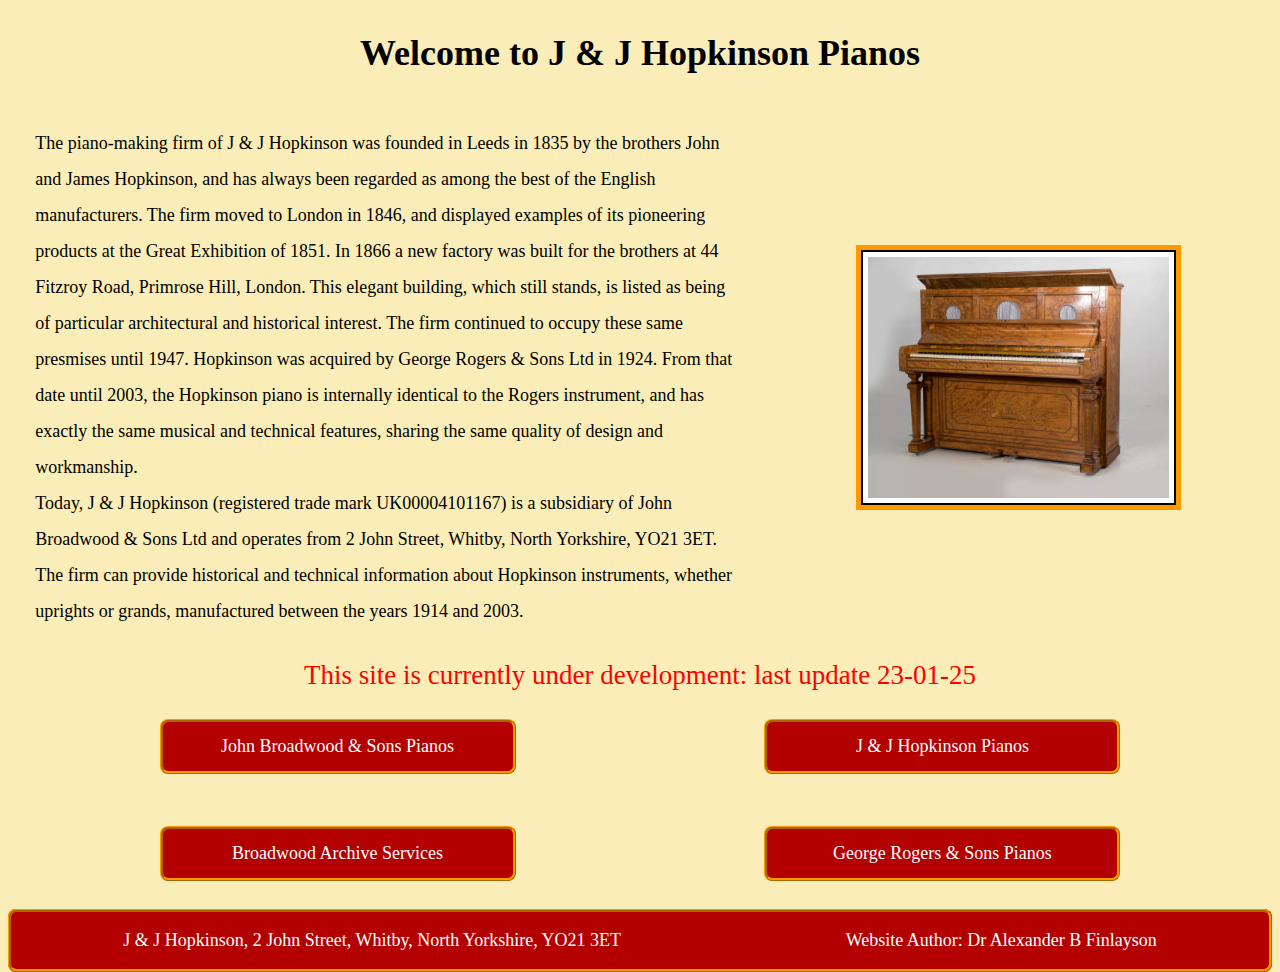
<file: index.html>
<!doctype html>
<title>J & J Hopkinson Pianos</title>
<html lang="en">

<style type="text/css"></style>

<head>
  <meta name="description" content="J & J Hopkinson Pianos. This website includes the history of Hopkinson Pianos, Piano Serial Numbers and Piano Tuning Services"/>
  <meta name="keywords" content="J & J Hopkinson Pianos, Hopkinson Pianos, Pianos, Piano Tuning, Piano Restoration, History, Organ, School, Orchestra, Theatre, Dance">
  <meta content="George Rogers & Sons Pianos, George Rogers Pianos, Pianos">
  <meta content="John Broadwood & Sons Pianos, Broadwood Pianos, Pianos">
  <meta charset="UTF-8">
  <meta name="viewport" content="width=device-width, initial-scale=1.0">
  <meta http-equiv="X-UA-Compatible" content="ie=edge">
  <link rel="stylesheet" type="text/css" href="style.css">
  <h1>Welcome to J & J Hopkinson Pianos</h1>
</head>

<body>
  <main>
    <table class="maintable">
      <tr>
        <td id="tabletext">The piano-making firm of J & J Hopkinson was founded in Leeds in 1835 by the brothers John and James Hopkinson, and has always been regarded as among the best of the English manufacturers.
          The firm moved to London in 1846, and displayed examples of its pioneering products at the Great Exhibition of 1851.
          In 1866 a new factory was built for the brothers at 44 Fitzroy Road, Primrose Hill, London. This elegant building, which still stands, is listed as being of particular architectural and historical interest.
          The firm continued to occupy these same presmises until 1947. Hopkinson was acquired by George Rogers & Sons Ltd in 1924. From that date until 2003, the Hopkinson piano is internally identical to the Rogers instrument,
          and has exactly the same musical and technical features, sharing the same quality of design and workmanship.<br>
          Today, J & J Hopkinson (registered trade mark UK00004101167) is a subsidiary of John Broadwood & Sons Ltd and operates from 2 John Street, Whitby, North Yorkshire, YO21 3ET.
          The firm can provide historical and technical information about Hopkinson instruments, whether uprights or grands, manufactured between the years 1914 and 2003.</td>
        
        <td><img class="photo" src="hopkinson.jpg" alt="J & J Hopkinson Piano" style="width:60%"></td>
      </tr>
    </table>
    
    <table class="maintable">
      <tr>
        <td id="message01">This site is currently under development: last update 23-01-25</td>
      </tr>
      
      <tr>
        <td  id="links">
          <a class="ridge" href="https://drabf.github.io/broadwood/index.html" target="_blank">John Broadwood & Sons Pianos</a>
          <a class="ridge" href="https://jjhopkinson.github.io/hopkinson/index.html" target="_blank">J & J Hopkinson Pianos</a>
        </td>
      </tr>
      
      <tr>
        <td  id="links">
          <a class="ridge" href="http://www.broadwoodarchiveservices.co.uk/index.html" target="_blank">Broadwood Archive Services</a>
          <a class="ridge" href="https://rogerspianos.github.io/rogers/index.html" target="_blank">George Rogers & Sons Pianos</a>
        </td>
      </tr>
      
    </table>
  </main>
  
  <footer>
    <div class="footer-container">
      <div class="footer-column">
        <p>J & J Hopkinson, 2 John Street, Whitby, North Yorkshire, YO21 3ET</p></p>
      </div>
      <div class="footer-column">
        <p>Website Author: Dr Alexander B Finlayson</p>
      </div>
    </div>    
  </footer>
    
</body>
</html>
</file>
<file: style.css>
html {
  height: 100%;
}

body {
  background-color: #FAEDB7;
  display: flex;
  flex-direction: column;
  min-height: 99%;
  font-family: georgia;
  font-size: 2vh;
}

h1 {
  text-align: center;
}

.photo {
  display: block;
  margin-left: auto;
  margin-right: auto;
  height: auto;
  box-shadow: 0 0 0 5px #ffffff,
              0 0 0 7px #000000,
              0 0 0 12px #ff9900;
}

p {
    font-family: georgia;
}

a:link, a:visited {
  background-color: #b30000;
  color: white;
  padding: 14px 25px;
  text-align: center;
  text-decoration: none;
  display: inline-block;
  width: 300px;
  border-radius: 8px;
}

a:hover, a:active {
  background-color: #ffcc66;
  color: black;
}

footer {
  margin-top: auto;
  text-align: center;
  background-color: #b30000;
  border-radius: 8px;
  color: white;
  width: 100%;
}

.footer-container {
  display: flex;
  justify-content: space-around;
  border-style: ridge;
  border-color: #ff9900;
  border-radius: 8px;
}   

.ridge {
  border-style: ridge;
  border-color: #ff9900;
}

#tabletext {
  padding: 2%;
  width: 60%;
  line-height: 200%;
}

#message01 {

  font-size: 3vh;
  text-align: center;
  color: #ff0000;
}

#links {
  padding: 2%;
  display: flex;
  justify-content: space-around;
}

.maintable {
  width: 100%;
}
</file>
